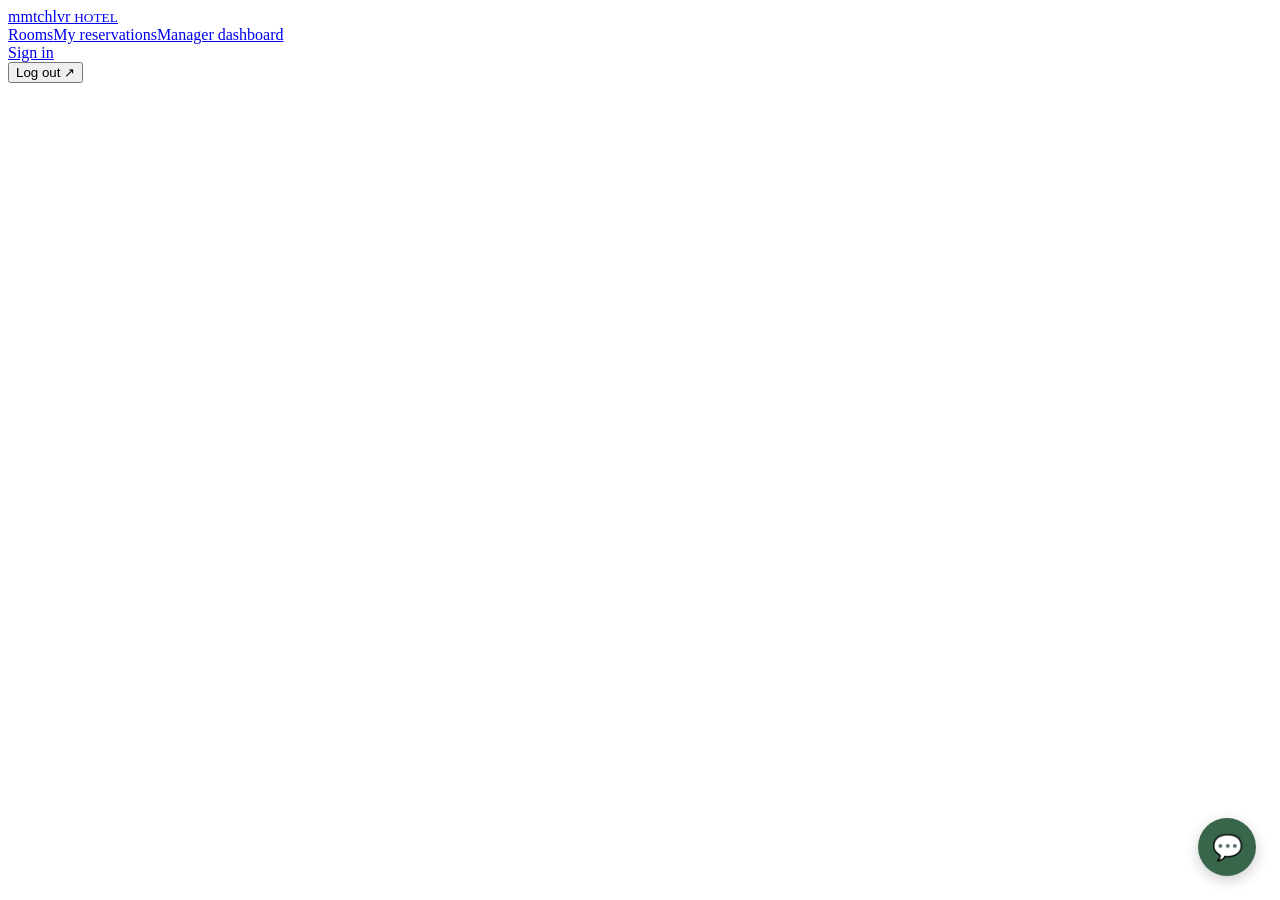
<file: mtchlvr-hotel-final/mtchlvr-hotel/backups/20261015-005447/fragments.html>
<!doctype html>
<html xmlns:th="http://www.thymeleaf.org" xmlns:sec="http://www.thymeleaf.org/extras/spring-security">
<body>
<header th:fragment="nav" class="nav">
  <a class="brand" href="/"><span class="brand-mark">m</span><span>mtchlvr <small>HOTEL</small></span></a>
  <nav><a href="/rooms">Rooms</a><a sec:authorize="hasRole('CUSTOMER')" href="/customer/reservations">My reservations</a><a sec:authorize="hasRole('MANAGER')" href="/manager">Manager dashboard</a></nav>
  <div class="nav-actions"><a class="text-button" href="/login" sec:authorize="isAnonymous()">Sign in</a><form th:action="@{/logout}" method="post" sec:authorize="isAuthenticated()"><button class="text-button" type="submit">Log out ↗</button></form></div>
</header>
<div th:fragment="alerts" class="alerts">
  <p class="alert success" th:if="${success}" th:text="${success}"></p>
  <p class="alert error" th:if="${error}" th:text="${error}"></p>
</div>
</body></html>

<div th:fragment="chatbot" sec:authorize="hasRole('CUSTOMER')">
  <button id="chat-toggle" type="button" aria-label="Open hotel chat">💬</button>

  <section id="hotel-chat" hidden>
    <header class="chat-header">
      <div><strong>MatchaLover Assistant</strong><small>Hotel guest support</small></div>
      <button id="chat-close" type="button" aria-label="Close chat">×</button>
    </header>
    <div id="chat-messages" aria-live="polite">
      <p class="bot-message">Hello! 👋 Ask me about our rooms, prices, amenities, or hotel policies.</p>
    </div>
    <form id="chat-form">
      <input id="chat-input" type="text" maxlength="1000"
             placeholder="Ask a question..." required autocomplete="off">
      <button id="chat-send" type="submit">Send</button>
    </form>
  </section>

  <style>
    #chat-toggle{position:fixed;right:24px;bottom:24px;width:58px;height:58px;border:0;border-radius:50%;background:#38664b;color:white;font-size:25px;cursor:pointer;box-shadow:0 4px 14px #0003;z-index:9999}
    #hotel-chat{position:fixed;right:24px;bottom:94px;width:min(360px,calc(100vw - 32px));height:440px;max-height:70vh;background:#fff;border:1px solid #ddd;border-radius:16px;box-shadow:0 8px 30px #0003;z-index:9999;overflow:hidden;display:flex;flex-direction:column;color:#222;font:14px Arial,sans-serif}
    #hotel-chat[hidden]{display:none}
    .chat-header{background:#38664b;color:white;padding:14px;display:flex;justify-content:space-between;align-items:center}
    .chat-header strong,.chat-header small{display:block}
    .chat-header small{margin-top:4px;opacity:.85}
    #chat-close{background:none;border:0;color:white;font-size:25px;cursor:pointer}
    #chat-messages{padding:14px;flex:1;overflow-y:auto;background:#f7f8f6}
    .bot-message,.user-message{padding:10px 12px;border-radius:12px;max-width:85%;overflow-wrap:anywhere;white-space:pre-wrap;line-height:1.4}
    .bot-message{background:#e7eee8;margin:0 0 10px}
    .user-message{background:#38664b;color:white;margin:0 0 10px auto}
    #chat-form{display:flex;gap:8px;padding:10px;border-top:1px solid #ddd}
    #chat-input{min-width:0;flex:1;padding:10px;border:1px solid #ccc;border-radius:8px}
    #chat-send{background:#38664b;color:white;border:0;border-radius:8px;padding:0 14px;cursor:pointer}
    #chat-send:disabled{opacity:.6;cursor:wait}
  </style>

  <script>
    (() => {
      const toggle = document.getElementById('chat-toggle');
      const panel = document.getElementById('hotel-chat');
      const close = document.getElementById('chat-close');
      const form = document.getElementById('chat-form');
      const input = document.getElementById('chat-input');
      const messages = document.getElementById('chat-messages');
      const send = document.getElementById('chat-send');

      toggle.addEventListener('click', () => {
        panel.hidden = !panel.hidden;
        if (!panel.hidden) input.focus();
      });
      close.addEventListener('click', () => panel.hidden = true);

      function addMessage(text, className) {
        const p = document.createElement('p');
        p.className = className;
        p.textContent = text;
        messages.appendChild(p);
        messages.scrollTop = messages.scrollHeight;
      }

      form.addEventListener('submit', async event => {
        event.preventDefault();
        const message = input.value.trim();
        if (!message || send.disabled) return;

        addMessage(message, 'user-message');
        input.value = '';
        send.disabled = true;
        addMessage('Thinking…', 'bot-message');
        const thinking = messages.lastElementChild;

        try {
          const response = await fetch('/api/chat', {
            method: 'POST',
            headers: {
              'Content-Type': 'application/json',
              'X-CSRF-TOKEN': document.querySelector('meta[name="_csrf"]')?.content || ''
            },
            body: JSON.stringify({ message })
          });
          const data = await response.json();
          thinking.remove();
          if (!response.ok) throw new Error('Request failed');
          addMessage(data.reply || 'Sorry, I could not answer that.', 'bot-message');
        } catch (error) {
          thinking.remove();
          addMessage('Sorry, chat is temporarily unavailable. Please try again.', 'bot-message');
        } finally {
          send.disabled = false;
          input.focus();
        }
      });
    })();
  </script>
</div>
</file>
